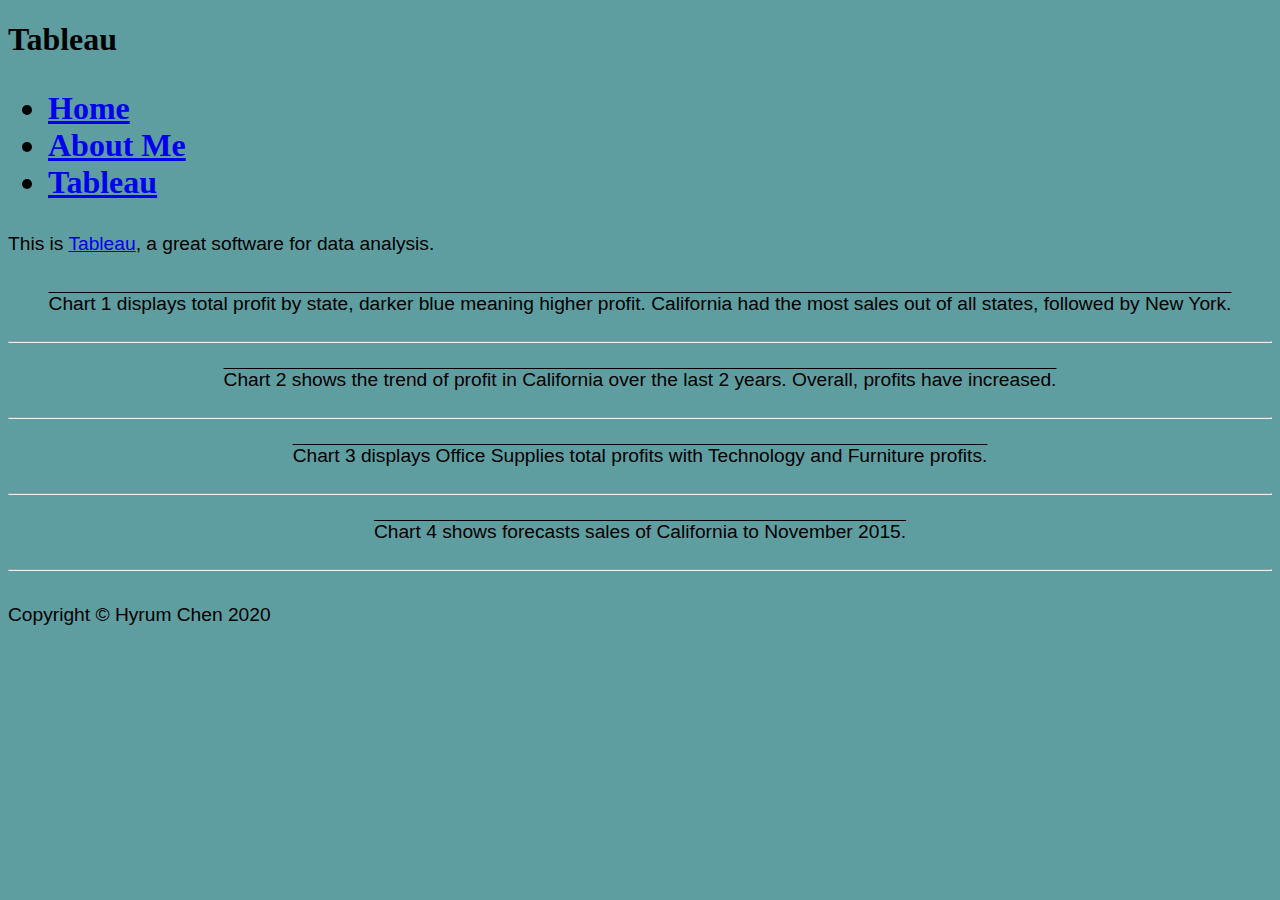
<file: HTML/tableau.html>
<!--Hyrum Chen, Sat April 16, 2022-->
<!DOCTYPE html>

<html>
    <head>
        <title>Hyrum Chen - Tableau</title>
    </head>
    <link href="../styles/tabluestyles.css" rel="stylesheet" />
    <body class="tbgc">
        <!-- header -->
        <div class="tabHeader">
        <h1 class = "headerText">Tableau
        <nav class="navbar navbar-expand-lg navbar-light" id="mainNav">
            <div class="container px-4 px-lg-5">

                <div class="collapse navbar-collapse" id="navbarResponsive">
                    <ul class="navbar-nav ms-auto py-4 py-lg-0">
                        <li class="nav-item"><a class="nav-link px-lg-3 py-3 py-lg-4" href="../index.html">Home</a></li>
                        <li class="nav-item"><a class="nav-link px-lg-3 py-3 py-lg-4" href="about.html">About Me</a></li>
                        <li class="nav-item"><a class="nav-link px-lg-3 py-3 py-lg-4" href="#">Tableau</a></li>
                    </ul>
                </div>
            </div>
        </nav>
        </div>
        <!-- My tableau code -->
        <div class="mainTab">
          <p>This is <a href="https://www.tableau.com" target="_blank" class="links">Tableau</a>, a great software for data analysis.</p>
                  <center>
                    <div class='tableauPlaceholder' id='viz1607782931390' style='position: relative'>
                      <noscript><a href='#'><img alt='Profit By state' src='https:&#47;&#47;public.tableau.com&#47;static&#47;images&#47;We&#47;WebProjectTableau_16077756373430&#47;Profit&#47;1_rss.png' style='border: none' /></a>
                      </noscript>
                      <object class='tableauViz'  style='display:none;'>
                        <param name='host_url' value='https%3A%2F%2Fpublic.tableau.com%2F' />
                        <param name='embed_code_version' value='3' />
                        <param name='site_root' value='' />
                        <param name='name' value='WebProjectTableau_16077756373430&#47;Profit' />
                        <param name='tabs' value='no' />
                        <param name='toolbar' value='yes' />
                        <param name='static_image' value='https:&#47;&#47;public.tableau.com&#47;static&#47;images&#47;We&#47;WebProjectTableau_16077756373430&#47;Profit&#47;1.png' />
                        <param name='animate_transition' value='yes' />
                        <param name='display_static_image' value='yes' />
                        <param name='display_spinner' value='yes' />
                        <param name='display_overlay' value='yes' />
                        <param name='display_count' value='yes' />
                        <param name='language' value='en' />
                      </object></div>
                      <script type='text/javascript'>
                        var divElement = document.getElementById('viz1607782931390');
                        var vizElement = divElement.getElementsByTagName('object')[0];
                          vizElement.style.width='100%';vizElement.style.height=(divElement.offsetWidth*0.75)+'px';
                        var scriptElement = document.createElement('script');
                          scriptElement.src = 'https://public.tableau.com/javascripts/api/viz_v1.js';
                          vizElement.parentNode.insertBefore(scriptElement, vizElement);
                      </script>
                  </center>
                  
                  <br>
                  
                  <center>Chart 1 displays total profit by state, darker blue meaning higher profit. California had the most sales out of all states, followed by New York.</center>
                  
                  <br><hr>
                  
                  <center>
                    <div class='tableauPlaceholder' id='viz1607783819498' style='position: relative'>
                      <noscript><a href='#'><img alt='California Profits' src='https:&#47;&#47;public.tableau.com&#47;static&#47;images&#47;Pr&#47;ProfitsinCaliforniaovertheLast2Years&#47;Profit&#47;1_rss.png' style='border: none' /></a>
                      </noscript>
                      <object class='tableauViz'  style='display:none;'>
                        <param name='host_url' value='https%3A%2F%2Fpublic.tableau.com%2F' />
                        <param name='embed_code_version' value='3' />
                        <param name='site_root' value='' />
                        <param name='name' value='ProfitsinCaliforniaovertheLast2Years&#47;Profit' />
                        <param name='tabs' value='no' />
                        <param name='toolbar' value='yes' />
                        <param name='static_image' value='https:&#47;&#47;public.tableau.com&#47;static&#47;images&#47;Pr&#47;ProfitsinCaliforniaovertheLast2Years&#47;Profit&#47;1.png' />
                        <param name='animate_transition' value='yes' />
                        <param name='display_static_image' value='yes' />
                        <param name='display_spinner' value='yes' />
                        <param name='display_overlay' value='yes' />
                        <param name='display_count' value='yes' />
                        <param name='language' value='en' />
                        <param name='filter' value='publish=yes' />
                      </object></div>
                      <script type='text/javascript'>
                        var divElement = document.getElementById('viz1607783819498');
                        var vizElement = divElement.getElementsByTagName('object')[0];
                          vizElement.style.width='100%';vizElement.style.height=(divElement.offsetWidth*0.75)+'px';
                        var scriptElement = document.createElement('script');
                          scriptElement.src = 'https://public.tableau.com/javascripts/api/viz_v1.js';
                          vizElement.parentNode.insertBefore(scriptElement, vizElement);
                      </script>
                  </center>
                  
                  <br>
                  
                  <center> Chart 2 shows the trend of profit in California over the last 2 years. Overall, profits have increased.</center>
                  
                  <br><hr>
                  
                  <center>
                    <div class='tableauPlaceholder' id='viz1607784708452' style='position: relative'>
                      <noscript><a href='#'><img alt='California Profits' src='https:&#47;&#47;public.tableau.com&#47;static&#47;images&#47;Pr&#47;ProfitswithinProductCategories&#47;Profit&#47;1_rss.png' style='border: none' /></a>
                      </noscript>
                      <object class='tableauViz'  style='display:none;'>
                        <param name='host_url' value='https%3A%2F%2Fpublic.tableau.com%2F' />
                        <param name='embed_code_version' value='3' /> <param name='site_root' value='' />
                        <param name='name' value='ProfitswithinProductCategories&#47;Profit' />
                        <param name='tabs' value='no' />
                        <param name='toolbar' value='yes' />
                        <param name='static_image' value='https:&#47;&#47;public.tableau.com&#47;static&#47;images&#47;Pr&#47;ProfitswithinProductCategories&#47;Profit&#47;1.png' />
                        <param name='animate_transition' value='yes' />
                        <param name='display_static_image' value='yes' />
                        <param name='display_spinner' value='yes' />
                        <param name='display_overlay' value='yes' />
                        <param name='display_count' value='yes' />
                        <param name='language' value='en' />
                        <param name='filter' value='publish=yes' />
                      </object></div>
                      <script type='text/javascript'>
                        var divElement = document.getElementById('viz1607784708452');
                        var vizElement = divElement.getElementsByTagName('object')[0];
                          vizElement.style.width='100%';vizElement.style.height=(divElement.offsetWidth*0.75)+'px';
                        var scriptElement = document.createElement('script');
                          scriptElement.src = 'https://public.tableau.com/javascripts/api/viz_v1.js';
                          vizElement.parentNode.insertBefore(scriptElement, vizElement);
                      </script>
                  </center>
                  
                  <br>
                  
                  <center>Chart 3 displays Office Supplies total profits with Technology and Furniture profits.</center>
                  
                  <br><hr>
                  
                  <center>
                    <div class='tableauPlaceholder' id='viz1607785253232' style='position: relative'>
                      <noscript><a href='#'><img alt='Sales Forecast' src='https:&#47;&#47;public.tableau.com&#47;static&#47;images&#47;Fo&#47;ForecastedSalesofOfficeSupplies&#47;Profit&#47;1_rss.png' style='border: none' /></a>
                      </noscript>
                      <object class='tableauViz'  style='display:none;'>
                        <param name='host_url' value='https%3A%2F%2Fpublic.tableau.com%2F' />
                        <param name='embed_code_version' value='3' />
                        <param name='site_root' value='' />
                        <param name='name' value='ForecastedSalesofOfficeSupplies&#47;Profit' />
                        <param name='tabs' value='no' />
                        <param name='toolbar' value='yes' />
                        <param name='static_image' value='https:&#47;&#47;public.tableau.com&#47;static&#47;images&#47;Fo&#47;ForecastedSalesofOfficeSupplies&#47;Profit&#47;1.png' />
                        <param name='animate_transition' value='yes' />
                        <param name='display_static_image' value='yes' />
                        <param name='display_spinner' value='yes' />
                        <param name='display_overlay' value='yes' />
                        <param name='display_count' value='yes' />
                        <param name='language' value='en' />
                        <param name='filter' value='publish=yes' />
                      </object></div>
                        <script type='text/javascript'>
                          var divElement = document.getElementById('viz1607785253232');
                          var vizElement = divElement.getElementsByTagName('object')[0];
                            vizElement.style.width='100%';vizElement.style.height=(divElement.offsetWidth*0.75)+'px';
                          var scriptElement = document.createElement('script');
                            scriptElement.src = 'https://public.tableau.com/javascripts/api/viz_v1.js';
                            vizElement.parentNode.insertBefore(scriptElement, vizElement);
                        </script>
                  </center>
                  
                  <br>
                  
                  <center>Chart 4 shows forecasts sales of California to November 2015.</center>
                  
                  <br><hr>
              
        </div>
        <!-- footer -->
        <div class="tabHeader">
          <p style="line-height:50px ">Copyright &copy; Hyrum Chen 2020</p>
        </div>
        </body>
</html>
</file>
<file: styles/tabluestyles.css>
.tbgc{background-color: cadetblue;}
p{font-size: larger; text-decoration: dashed; font-family: 'Segoe UI', Tahoma, Geneva, Verdana, sans-serif;}
center{font-size: larger; text-decoration: overline; font-family: 'Segoe UI', Tahoma, Geneva, Verdana, sans-serif;}
</file>
